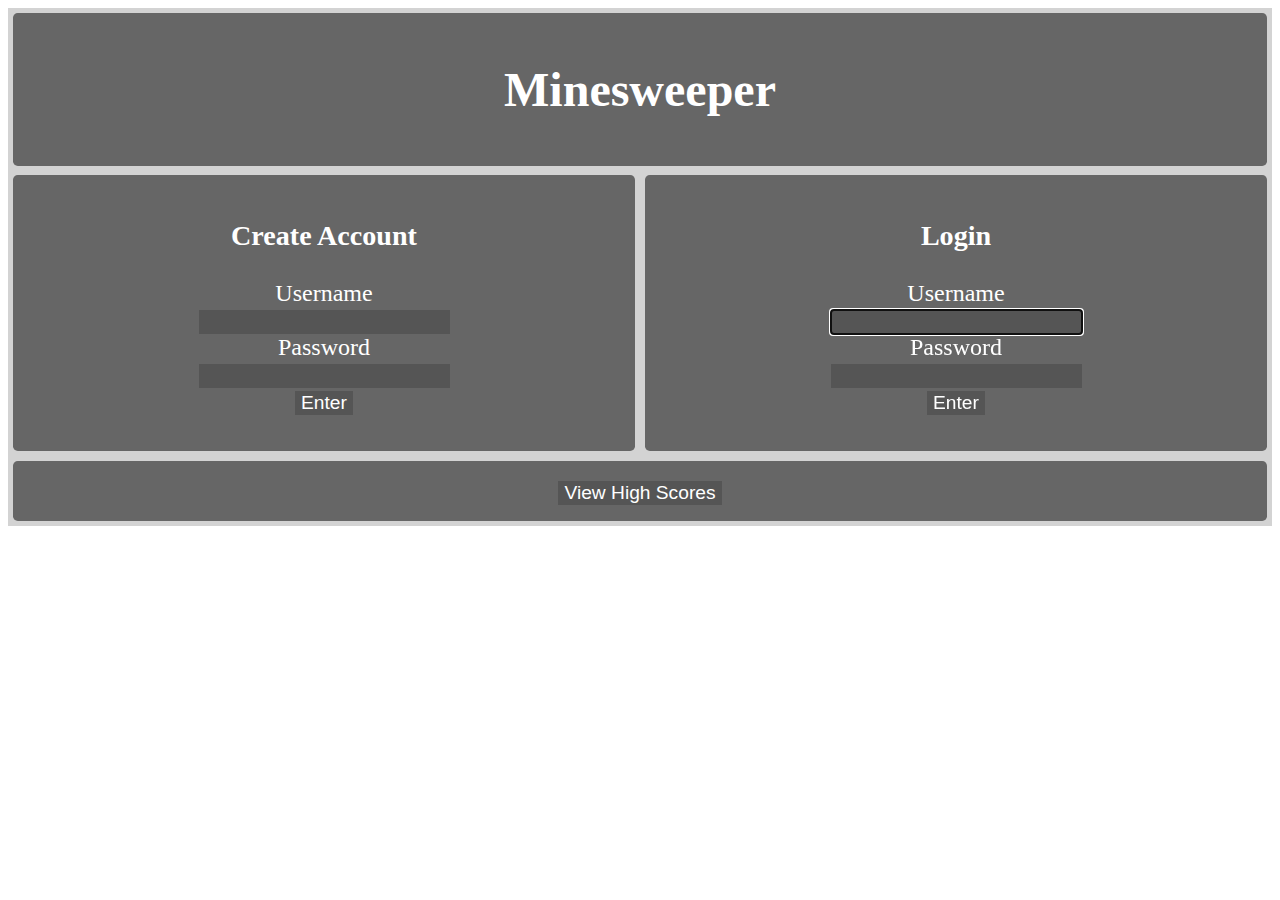
<file: index.html>
<!DOCTYPE html>
<html>
<head>
    <title>Minesweeper Login</title>
    <link rel="stylesheet" href="styles/mainStyle.css">
    <script type="text/javascript" src="sha256.js"></script>
    <script type="text/javascript" src="submit.js"></script>
    <meta name="viewport" content="width=device-width, initial-scale=1">
</head>
    <body>
    <div class="container">
        <div class="title">
            <h1>Minesweeper</h1>
        </div>
        <div class="content">
            <div class="newUser">
                <h3>Create Account</h3>
                <form>
                    Username<br><input type="text" id="newUsername">
                    <br>
                    Password<br><input type="password" id="newUserPassword">
                    <br>
                    <input type="button" id="newUserBtn" value="Enter" onclick=newUser()>
                    <p class="error" id="newUserStatus"></p>
                </form>
            </div>
            <div class="existingUser">
                <h3>Login</h3>
                <form>
                    Username<br><input type="text" id="existingUsername" autofocus>
                    <br>
                    Password<br><input type="password" id="existingPassword">
                    <br>
                    <input type="button" id="existingUserBtn" value="Enter" onclick=existingUser()>
                    <p class="error" id="existingUserStatus"></p>
                </form>
            </div>
        </div>
        <div class="footer">
            <button onclick="window.location.href = 'highscores.html';">View High Scores</button>
        </div>
    </div>
    </body>
    <script>addEnterEvent();</script>
</html>
</file>
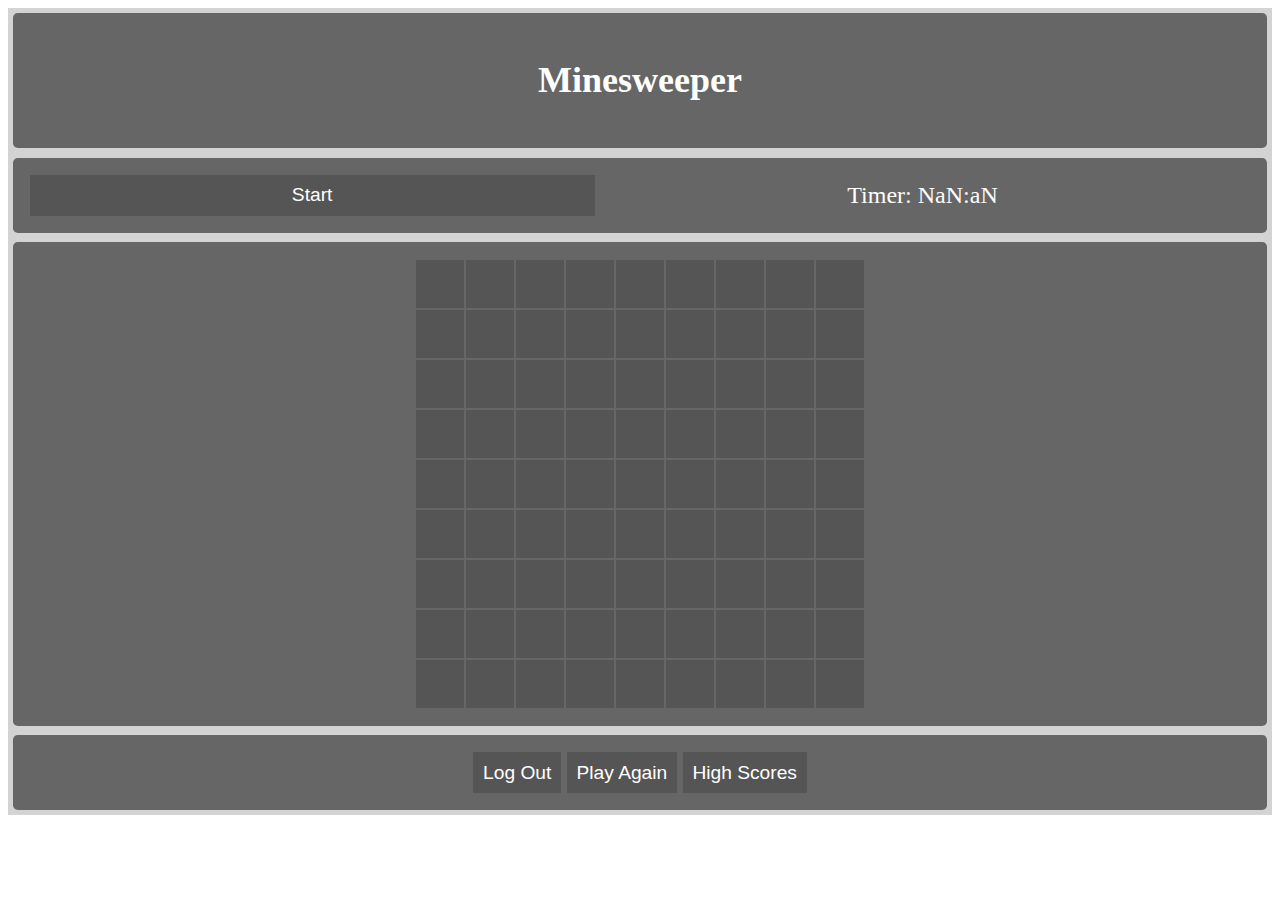
<file: game.html>
<!DOCTYPE html>
<html>
<head>
    <title>Minesweeper</title>
    <link rel="stylesheet" href="styles/gameStyle.css">
    <script type="text/javascript" src="createBoard.js"></script>
    <meta name="viewport" content="width=device-width, initial-scale=1">
</head>
    <body onunload="close()">
        <div class="container">
            <div class="title">
                <h2>Minesweeper</h2>
            </div>
            <div class="gameInfo">
                <button id="start" onclick=startInterval()>Start</button>
                <div id="timer">Timer: </div>
            </div>
            <div id="gameBoard">
                <script>createBoard(9);</script>
            </div>
            <div class="footer">
                <button onclick=logOut()>Log Out</button>
                <button onclick="window.location.href = 'createGame.php';">Play Again</button>
                <button onclick=leaveToHighScore()>High Scores</button>
            </div>
        </div>
        <div id="winModal" class="modal">
            <div class="modal-content">
                <h1 id="winMessage"></h1>
                <button onclick=logOut()>Log Out</button>
                <button onclick="window.location.href = 'createGame.php';">Play Again</button>
                <button onclick=leaveToHighScore()>High Scores</button>
            </div>
        </div>
        <div id="lossModal" class="modal">
            <div class="modal-content">
                <h1>Sorry, You Lost!</h1>
                <button onclick=logOut()>Log Out</button>
                <button onclick="window.location.href = 'createGame.php';">Play Again</button>
                <button onclick=leaveToHighScore()>High Scores</button>
            </div>
        </div>
    </body>
</html>
</file>
<file: styles/mainStyle.css>
.container {
    display: grid;
    grid-template-columns: 100%;
    justify-content: center;
    align-items: center;
    background-color: lightgray;
    text-align: center;
    grid-template-areas:
        "title"
        "content"
        "footer";
}

.title, .footer, #gameBoard, .newUser, .existingUser {
    background-color: #666;
    color: #fff;
    padding: .7em;
    margin: .2em;
    border-radius: .2em;
    font-size: 1.5em;
}

.title {
    grid-area: title;
}

.footer {
    grid-area: footer;
}

.content {
    display: grid;
    grid-area: content;
    grid-template-columns: 1fr 1fr;
    grid-template-areas:
        "newUser existingUser";
}

.game {
    display: grid;
    grid-area: content;
    grid-template-rows: 1fr 3fr;
    grid-template-areas: 
        "gameInfo"
        "gameBoard"
}

.gameInfo {
    grid-area: gameInfo;
}

#gameBoard {
    grid-area: gameBoard
}

.newUser {
    grid-area: newUser;
}

.existingUser {
    grid-area: existingUser;
}

button, input{
    background-color: #555;
    border: none;
    color: #fff;
    font-size: .8em;
}

button:hover, input:hover {
    box-shadow: 0 12px 16px 0 rgba(0,0,0,0.24), 0 17px 50px 0 rgba(0,0,0,0.19);
}

@media (max-width: 550px) {
    .content {
        grid-template-rows: 1fr 1fr;
        grid-template-columns: 100%;
        grid-template-areas:
            "newUser"
            "existingUser";
    }
}

.error {
    font-size: .8em;
    color: darkred;
}
</file>
<file: styles/gameStyle.css>
.container {
    display: grid;
    grid-template-columns: 100%;
    justify-content: center;
    align-items: center;
    background-color: lightgray;
    text-align: center;
    grid-template-areas:
        "title"
        "gameInfo"
        "gameBoard"
        "footer";
}

.title, .footer, #gameBoard, .gameInfo {
    background-color: #666;
    color: #fff;
    padding: .7em;
    margin: .2em;
    border-radius: .2em;
    font-size: 1.5em;
}

.title {
    grid-area: title;
}

.gameInfo {
    grid-area: gameInfo;
    display: grid;
    grid-template-areas: "start timer";
    align-items: center;
}

#start {
    grid-area: start;
}

#timer {
    grid-area: timer;
}

#gameBoard {
    grid-area: gameBoard;
}

.footer {
    grid-area: footer;
}

button, input{
    background-color: #555;
    border: none;
    color: #fff;
    font-size: .8em;
    font-family: Arial;
    padding: .5em;
}

#gameBoard button{
   font-size: 1em;
   color: #fff;
   width: 2em;
   height: 2em;
   font-weight: 800;
}

button:hover, input:hover {
    box-shadow: 0 12px 16px 0 rgba(0,0,0,0.24), 0 17px 50px 0 rgba(0,0,0,0.19);
}

table {
    margin: auto;
    border-collapse: collapse;
}

td, tr {
    height: 100%;
}

#gameBoard button:not(:empty) {
    animation: .25s shake;
}

@keyframes shake {
    0%   {transform: translateX(1px);}
    10%  {transform: translateX(-2px);}
    20%  {transform: translateX(2px);}
    30%  {transform: translateX(-2px);}
    40%  {transform: translateX(2px);}
    50%  {transform: translateX(-2px);}
    60%  {transform: translateX(2px);}
    70%  {transform: translateX(-2px);}
    80%  {transform: translateX(2px);}
    90%  {transform: translateX(-2px);}
    100% {transform: translateX(1px);}
}

@media (max-width: 550px) {
    #gameBoard button {
        font-size: .9em;
    }
}

@media (max-width: 450px) {
    #gameBoard button {
        font-size: .5em;
    }
}

@keyframes fade {
    0% {
        opacity: 0;
      }
      100% {
        visibility: visible;
        opacity: 1;
      }
}

.modal {
    display: none; /* Hidden by default */
    visibility: hidden;
    position: fixed; /* Stay in place */
    z-index: 1; /* Sit on top */
    left: 0;
    top: 0;
    width: 100%; /* Full width */
    height: 100%; /* Full height */
    overflow: auto; /* Enable scroll if needed */
    background-color: rgb(211,211,211); /* Fallback color */
    background-color: rgba(211,211,211,0.4); /* Black w/ opacity */
}

.fadeIn {
    animation-name: fade;
    animation-duration: 500ms;
    animation-fill-mode: forwards;
}

.modal-content {
    background-color: #666;
    color: #fff;
    font-size: 150%;
    margin: 15% auto;
    padding: 20px;
    border: 1px solid lightgray;
    width: 40%;
    text-align: center;
}

.modal-content h1 {
    font-size: .8em;
}

.modal-content button {
    font-size: .6em;
}
</file>
